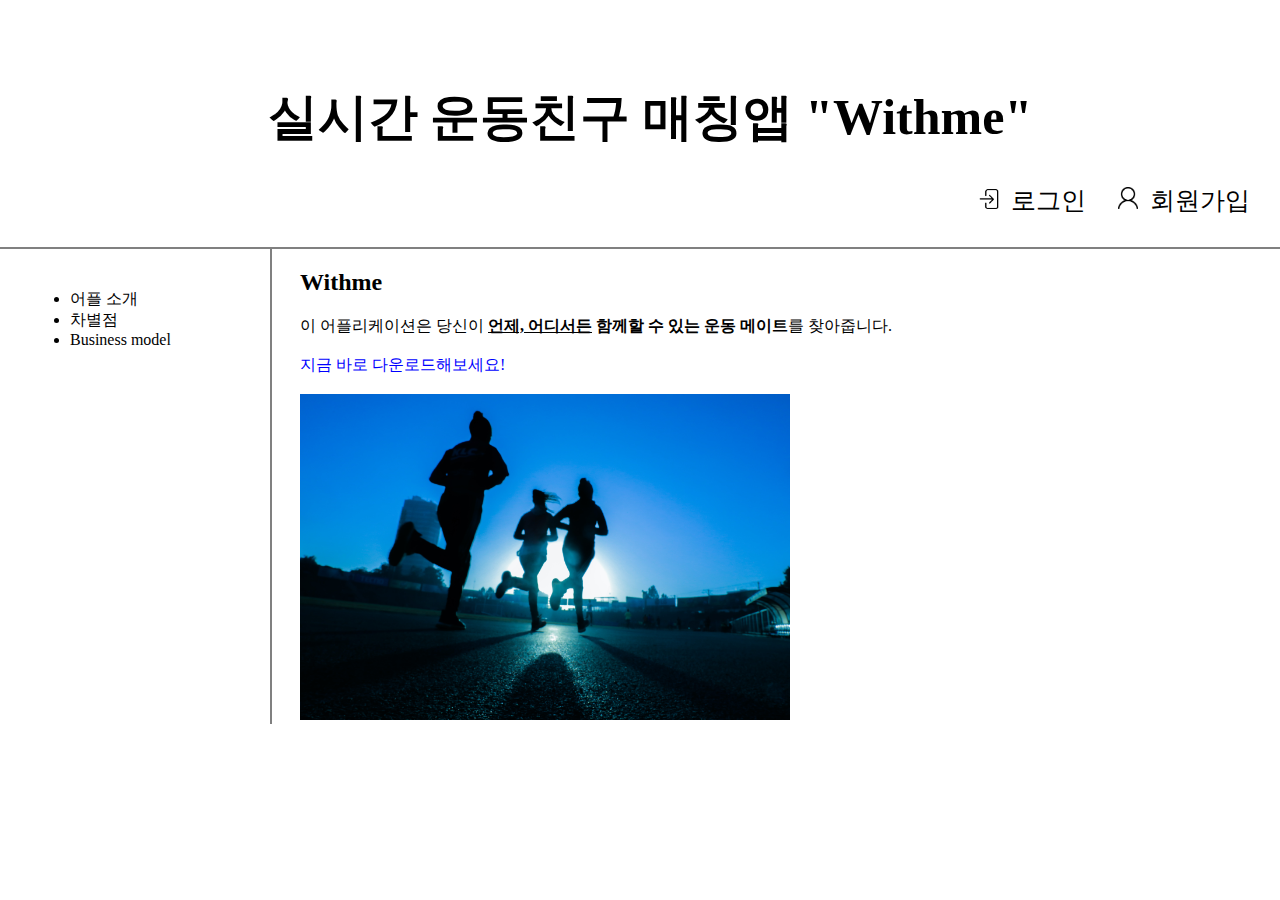
<file: index.html>
<!doctype html>
<html lang="en">
<head>
<title> 나만의 운동친구, Withme </title>
<meta charset="utf-8">
<link rel="stylesheet" href="style.css"> 

<!--이 link 태그는 스타일 코드 작성의 중복을 없애준 혁신적인 것! 페이지 전체에 대해 디자인을 바꾸고 싶다면 style.css
에서 바꾸면 됨. 그럼 동시에 link 태그가 쓰여진 모든 페이지에 적용-->

</head>
<body>
<a href="index.html"><div id=start><h1>실시간 운동친구 매칭앱 "Withme"</h1></a>
        <div class=login>
            <img src="signin.png" width=20px>&nbsp;

            <a href="login.html">로그인</a> &nbsp;&nbsp;&nbsp; 

            <img src="signup.png" width=20px>&nbsp; 회원가입</div>
    </div>
<div id="move">
<ul>
  <li><a href="1.html"> 어플 소개</a></li> 
  <li><a href="2.html"> 차별점</a></li>
  <li><a href="3.html"> Business model</a></li>
</ul>
  <div>
   <h2>Withme</h2> 이 어플리케이션은 당신이 <strong><u>언제, 어디서든</u> 함께할 수 있는 운동 메이트</strong>를 찾아줍니다. <br><br>

   <a href="https://play.google.com/store/search?q=withme" target=_blank title="구글플레이에서 withme 설치" style="color:blue" class='change'>지금 바로 다운로드해보세요!</a><br><br>

  <img src="running.jpg" width="50%">
  </div>
</div>

<div id="disqus_thread"></div>
<script>
    /**
    *  RECOMMENDED CONFIGURATION VARIABLES: EDIT AND UNCOMMENT THE SECTION BELOW TO INSERT DYNAMIC VALUES FROM YOUR PLATFORM OR CMS.
    *  LEARN WHY DEFINING THESE VARIABLES IS IMPORTANT: https://disqus.com/admin/universalcode/#configuration-variables    */
    /*
    var disqus_config = function () {
    this.page.url = PAGE_URL;  // Replace PAGE_URL with your page's canonical URL variable
    this.page.identifier = PAGE_IDENTIFIER; // Replace PAGE_IDENTIFIER with your page's unique identifier variable
    };
    */
    (function() { // DON'T EDIT BELOW THIS LINE
    var d = document, s = d.createElement('script');
    s.src = 'https://withme-1.disqus.com/embed.js';
    s.setAttribute('data-timestamp', +new Date());
    (d.head || d.body).appendChild(s);
    })();
</script>
<noscript>Please enable JavaScript to view the <a href="https://disqus.com/?ref_noscript">comments powered by Disqus.</a></noscript>
<!--Start of Tawk.to Script-->
<script type="text/javascript">
var Tawk_API=Tawk_API||{}, Tawk_LoadStart=new Date();
(function(){
var s1=document.createElement("script"),s0=document.getElementsByTagName("script")[0];
s1.async=true;
s1.src='https://embed.tawk.to/60d7104f65b7290ac638077f/1f941fdrs';
s1.charset='UTF-8';
s1.setAttribute('crossorigin','*');
s0.parentNode.insertBefore(s1,s0);
})();
</script>
<!--End of Tawk.to Script-->
</body>
</html>
</file>
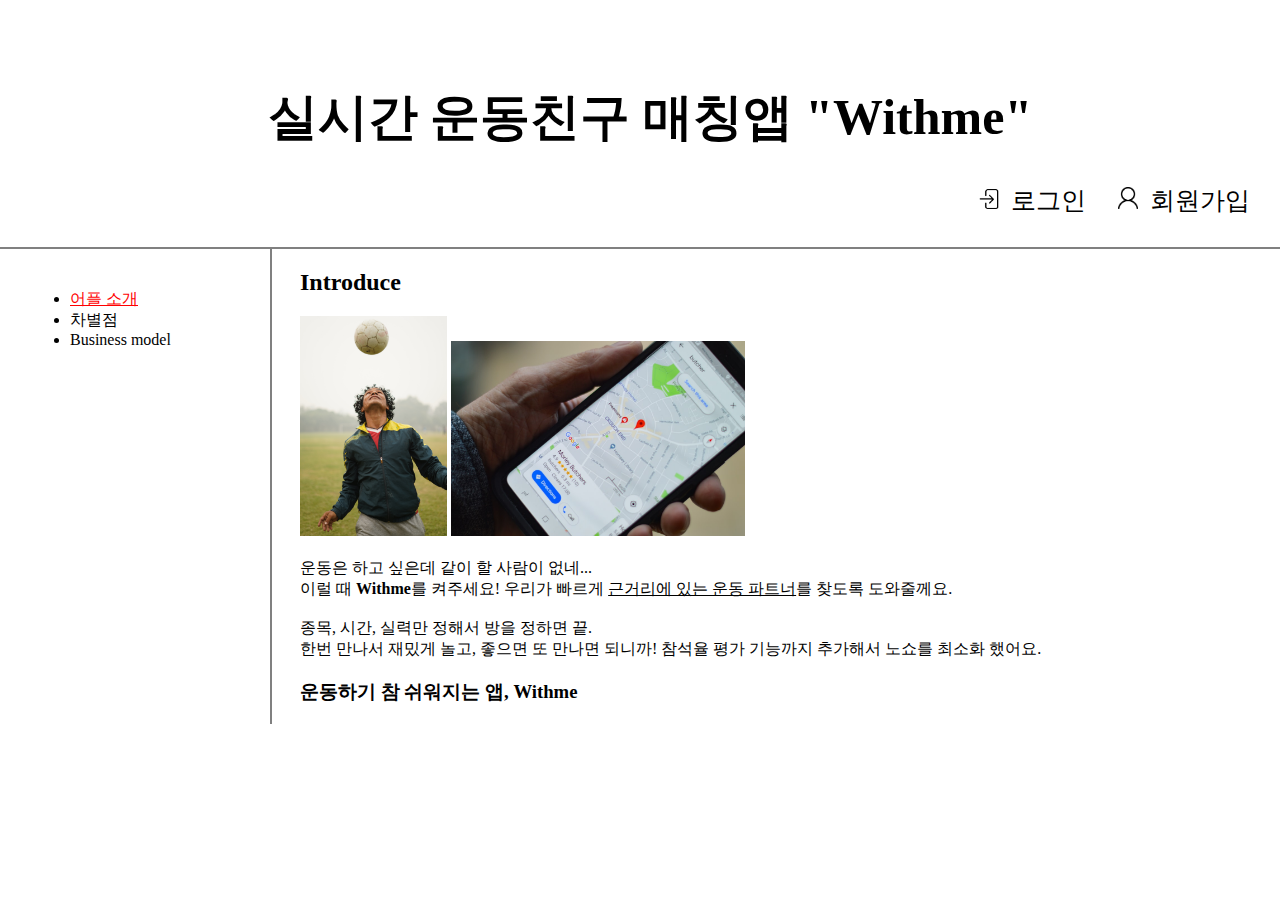
<file: 1.html>
<!doctype html>
<html>
<head>
<title> 나만의 운동친구, Withme </title>
<meta charset="utf-8">
<link rel="stylesheet" href="style.css">
</head>
<body>
<a href="index.html"><div id=start><h1>실시간 운동친구 매칭앱 "Withme"</h1></a>
        <div class=login><img src="signin.png" width=20px>&nbsp;

            <a href="login.html">로그인</a> &nbsp;&nbsp;&nbsp; 

            <img src="signup.png" width=20px>&nbsp; 회원가입</div>
    </div>

<a href="login.html"></a>
<div id="move">
<ul>
  <li><a href="1.html"style="color:red; text-decoration:underline"> 어플 소개</a></li> 
  <li><a href="2.html">차별점</a></li> 
  <li><a href="3.html"> Business model</a></li>
</ul>
  <div>
<h2>Introduce</h2> <img src="alone.jpg" width=15%>    <img src="matching.jpg" width=30%> <br><br> 운동은 하고 싶은데 같이 할 사람이 없네...<br>이럴 때 <strong>Withme</strong>를 켜주세요! 우리가 빠르게 <u>근거리에 있는 운동 파트너</u>를 찾도록 도와줄께요.<br>
<br>종목, 시간, 실력만 정해서 방을 정하면 끝. <br>한번 만나서 재밌게 놀고, 좋으면 또 만나면 되니까! 참석율 평가 기능까지 추가해서 노쇼를 최소화 했어요. <br>
<h3>운동하기 참 쉬워지는 앱, Withme</h3>
  </div>
</div>

 <div id="disqus_thread"></div>
<script>
    /**
    *  RECOMMENDED CONFIGURATION VARIABLES: EDIT AND UNCOMMENT THE SECTION BELOW TO INSERT DYNAMIC VALUES FROM YOUR PLATFORM OR CMS.
    *  LEARN WHY DEFINING THESE VARIABLES IS IMPORTANT: https://disqus.com/admin/universalcode/#configuration-variables    */
    /*
    var disqus_config = function () {
    this.page.url = PAGE_URL;  // Replace PAGE_URL with your page's canonical URL variable
    this.page.identifier = PAGE_IDENTIFIER; // Replace PAGE_IDENTIFIER with your page's unique identifier variable
    };
    */
    (function() { // DON'T EDIT BELOW THIS LINE
    var d = document, s = d.createElement('script');
    s.src = 'https://withme-1.disqus.com/embed.js';
    s.setAttribute('data-timestamp', +new Date());
    (d.head || d.body).appendChild(s);
    })();
</script>
<noscript>Please enable JavaScript to view the <a href="https://disqus.com/?ref_noscript">comments powered by Disqus.</a></noscript>
  <!--Start of Tawk.to Script-->
<script type="text/javascript">
var Tawk_API=Tawk_API||{}, Tawk_LoadStart=new Date();
(function(){
var s1=document.createElement("script"),s0=document.getElementsByTagName("script")[0];
s1.async=true;
s1.src='https://embed.tawk.to/60d7104f65b7290ac638077f/1f941fdrs';
s1.charset='UTF-8';
s1.setAttribute('crossorigin','*');
s0.parentNode.insertBefore(s1,s0);
})();
</script>
<!--End of Tawk.to Script-->
  </body>
</html>
</file>
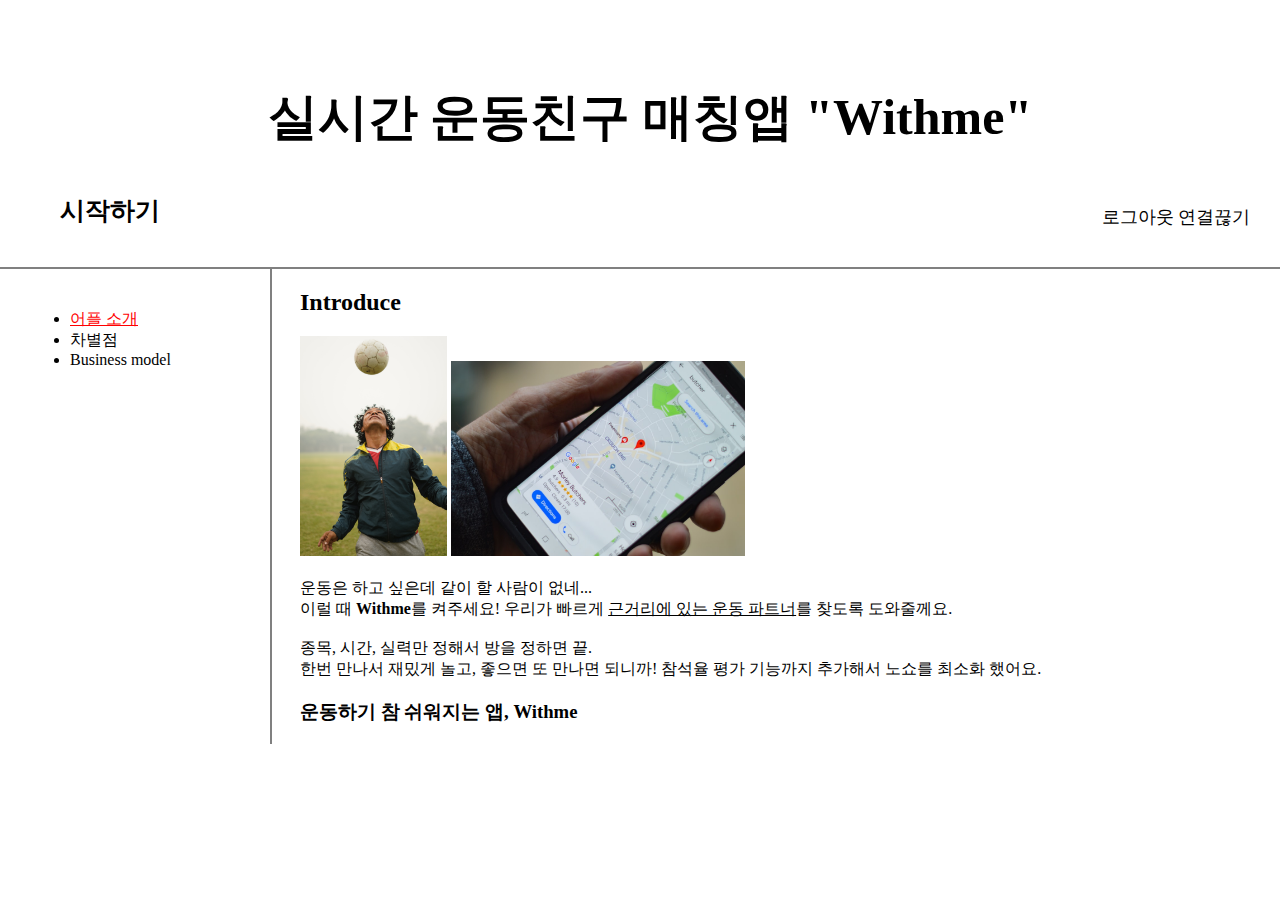
<file: 1_out.html>
<!doctype html>
<html lang="en">
<head>
<title> 나만의 운동친구, Withme </title>
<meta charset="utf-8">
<link rel="stylesheet" href="style.css"> 

<!--이 link 태그는 스타일 코드 작성의 중복을 없애준 혁신적인 것! 페이지 전체에 대해 디자인을 바꾸고 싶다면 style.css
에서 바꾸면 됨. 그럼 동시에 link 태그가 쓰여진 모든 페이지에 적용-->
<script src="https://developers.kakao.com/sdk/js/kakao.js"> //자바스크립트 sdk 포함
</script> 
<script>
window.Kakao.init('ceb53c513c104e8eeca980ffdbfc66be');
Kakao.isInitialized();// 자바스크립트 sdk 초기화 완료 
    </script>
</head>
<body>
<a href="index.html"><div id=start><h1>실시간 운동친구 매칭앱 "Withme"</h1></a>
        <div class=go>
            <a href="room.html"><h4>시작하기</h4></a>
        <div>
            <a href="javascript:logout_kakao()"><br>로그아웃</a> 
            <a href="javascript:discon()">연결끊기</a>
        </div>
    </div>
    </div>

<div id="move">
<ul>
  <li><a href="1_out.html"style="color:red; text-decoration:underline"> 어플 소개</a></li> 
  <li><a href="2_out.html"> 차별점</a></li>
  <li><a href="3_out.html"> Business model</a></li>
</ul>
  <div>
<h2>Introduce</h2> <img src="alone.jpg" width=15%>    <img src="matching.jpg" width=30%> <br><br> 운동은 하고 싶은데 같이 할 사람이 없네...<br>이럴 때 <strong>Withme</strong>를 켜주세요! 우리가 빠르게 <u>근거리에 있는 운동 파트너</u>를 찾도록 도와줄께요.<br>
<br>종목, 시간, 실력만 정해서 방을 정하면 끝. <br>한번 만나서 재밌게 놀고, 좋으면 또 만나면 되니까! 참석율 평가 기능까지 추가해서 노쇼를 최소화 했어요. <br>
<h3>운동하기 참 쉬워지는 앱, Withme</h3>
  </div>
</div>

<div id="disqus_thread"></div>
<script>
    /**
    *  RECOMMENDED CONFIGURATION VARIABLES: EDIT AND UNCOMMENT THE SECTION BELOW TO INSERT DYNAMIC VALUES FROM YOUR PLATFORM OR CMS.
    *  LEARN WHY DEFINING THESE VARIABLES IS IMPORTANT: https://disqus.com/admin/universalcode/#configuration-variables    */
    /*
    var disqus_config = function () {
    this.page.url = PAGE_URL;  // Replace PAGE_URL with your page's canonical URL variable
    this.page.identifier = PAGE_IDENTIFIER; // Replace PAGE_IDENTIFIER with your page's unique identifier variable
    };
    */
    (function() { // DON'T EDIT BELOW THIS LINE
    var d = document, s = d.createElement('script');
    s.src = 'https://withme-1.disqus.com/embed.js';
    s.setAttribute('data-timestamp', +new Date());
    (d.head || d.body).appendChild(s);
    })();
    </script>
<noscript>Please enable JavaScript to view the <a href="https://disqus.com/?ref_noscript">comments powered by Disqus.</a></noscript>
<!--Start of Tawk.to Script-->
<script>
var Tawk_API=Tawk_API||{}, Tawk_LoadStart=new Date();
(function(){
var s1=document.createElement("script"),s0=document.getElementsByTagName("script")[0];
s1.async=true;
s1.src='https://embed.tawk.to/60d7104f65b7290ac638077f/1f941fdrs';
s1.charset='UTF-8';
s1.setAttribute('crossorigin','*');
s0.parentNode.insertBefore(s1,s0);
})();
       
function logout_kakao() {
            if (!Kakao.Auth.getAccessToken()) {
                console.log('Not logged in.');
                return;
            }
            Kakao.Auth.logout(function () {
                console.log('로그아웃 성공'+Kakao.Auth.getAccessToken());
                window.location.href = 'https://hrhst0111.github.io/web1/';
            });
        }
    function discon() {
                Kakao.API.request({
                    url: '/v1/user/unlink',
                    success: function (response) {
                        console.log('연결끊기 성공'+response);
                        window.location.href = 'https://hrhst0111.github.io/web1/';
                    },
                    fail: function (error) {
                        console.log(error);
                    },
                });
        }
</script>
<!--End of Tawk.to Script-->
</body>
</html>
</file>
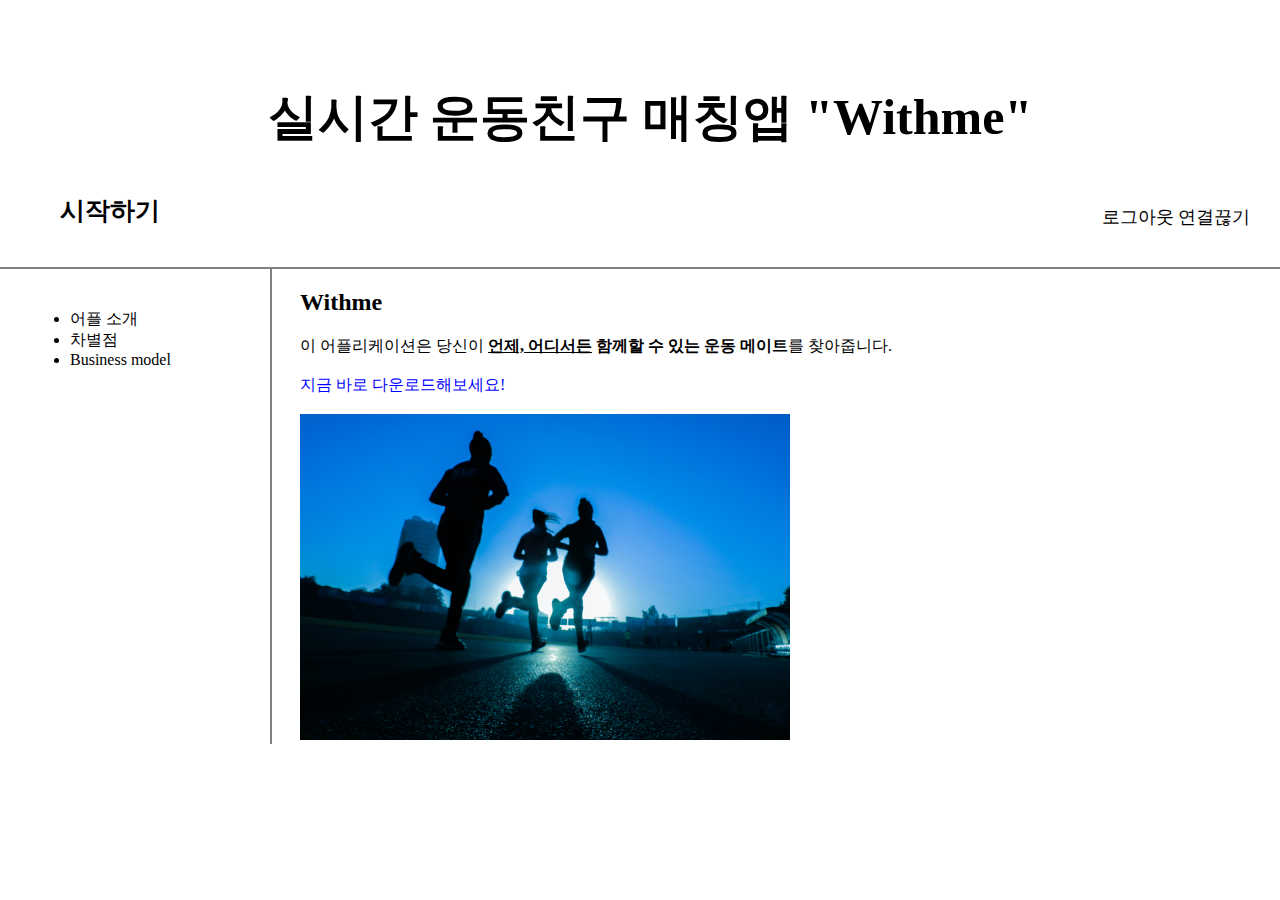
<file: 1_out.html.html>
<!doctype html>
<html lang="en">
<head>
<title> 나만의 운동친구, Withme </title>
<meta charset="utf-8">
<link rel="stylesheet" href="style.css"> 

<!--이 link 태그는 스타일 코드 작성의 중복을 없애준 혁신적인 것! 페이지 전체에 대해 디자인을 바꾸고 싶다면 style.css
에서 바꾸면 됨. 그럼 동시에 link 태그가 쓰여진 모든 페이지에 적용-->
<script src="https://developers.kakao.com/sdk/js/kakao.js"> //자바스크립트 sdk 포함
</script> 
<script>
window.Kakao.init('ceb53c513c104e8eeca980ffdbfc66be');
Kakao.isInitialized();// 자바스크립트 sdk 초기화 완료 
    </script>
</head>
<body>
<a href="index.html"><div id=start><h1>실시간 운동친구 매칭앱 "Withme"</h1></a>
        <div class=go>
            <a href="room.html"><h4>시작하기</h4></a>
        <div>
            <a href="javascript:logout_kakao()"><br>로그아웃</a> 
            <a href="javascript:discon()">연결끊기</a>
        </div>
    </div>
    </div>

<div id="move">
<ul>
  <li><a href="1_out.html"> 어플 소개</a></li> 
  <li><a href="2_out.html"> 차별점</a></li>
  <li><a href="3_out.html"> Business model</a></li>
</ul>
  <div>
   <h2>Withme</h2> 이 어플리케이션은 당신이 <strong><u>언제, 어디서든</u> 함께할 수 있는 운동 메이트</strong>를 찾아줍니다. <br><br>

   <a href="https://play.google.com/store/search?q=withme" target=_blank title="구글플레이에서 withme 설치" style="color:blue" class='change'>지금 바로 다운로드해보세요!</a><br><br>

  <img src="running.jpg" width="50%">
  </div>
</div>

<div id="disqus_thread"></div>
<script>
    /**
    *  RECOMMENDED CONFIGURATION VARIABLES: EDIT AND UNCOMMENT THE SECTION BELOW TO INSERT DYNAMIC VALUES FROM YOUR PLATFORM OR CMS.
    *  LEARN WHY DEFINING THESE VARIABLES IS IMPORTANT: https://disqus.com/admin/universalcode/#configuration-variables    */
    /*
    var disqus_config = function () {
    this.page.url = PAGE_URL;  // Replace PAGE_URL with your page's canonical URL variable
    this.page.identifier = PAGE_IDENTIFIER; // Replace PAGE_IDENTIFIER with your page's unique identifier variable
    };
    */
    (function() { // DON'T EDIT BELOW THIS LINE
    var d = document, s = d.createElement('script');
    s.src = 'https://withme-1.disqus.com/embed.js';
    s.setAttribute('data-timestamp', +new Date());
    (d.head || d.body).appendChild(s);
    })();
    </script>
<noscript>Please enable JavaScript to view the <a href="https://disqus.com/?ref_noscript">comments powered by Disqus.</a></noscript>
<!--Start of Tawk.to Script-->
<script>
var Tawk_API=Tawk_API||{}, Tawk_LoadStart=new Date();
(function(){
var s1=document.createElement("script"),s0=document.getElementsByTagName("script")[0];
s1.async=true;
s1.src='https://embed.tawk.to/60d7104f65b7290ac638077f/1f941fdrs';
s1.charset='UTF-8';
s1.setAttribute('crossorigin','*');
s0.parentNode.insertBefore(s1,s0);
})();
       
function logout_kakao() {
            if (!Kakao.Auth.getAccessToken()) {
                console.log('Not logged in.');
                return;
            }
            Kakao.Auth.logout(function () {
                console.log('로그아웃 성공'+Kakao.Auth.getAccessToken());
                window.location.href = 'https://hrhst0111.github.io/web1/';
            });
        }
    function discon() {
                Kakao.API.request({
                    url: '/v1/user/unlink',
                    success: function (response) {
                        console.log('연결끊기 성공'+response);
                        window.location.href = 'https://hrhst0111.github.io/web1/';
                    },
                    fail: function (error) {
                        console.log(error);
                    },
                });
        }
</script>
<!--End of Tawk.to Script-->
</body>
</html>
</file>
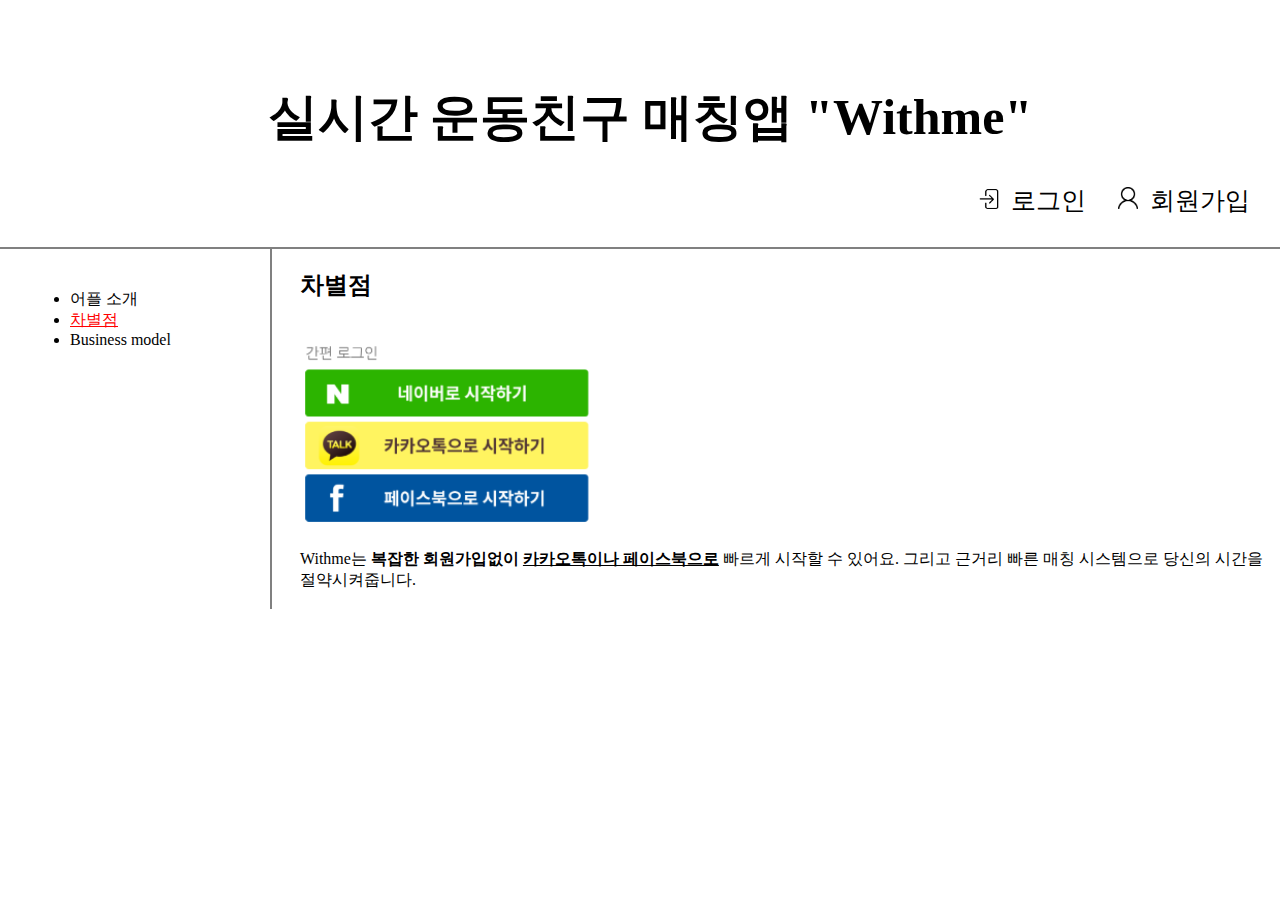
<file: 2.html>
<!doctype html>
<html>
<head>
<title> 나만의 운동친구, Withme </title>
<meta charset="utf-8">
<link rel="stylesheet" href="style.css">
</head>

<body>
<a href="index.html"><div id=start><h1>실시간 운동친구 매칭앱 "Withme"</h1></a>
        <div class=login><img src="signin.png" width=20px>&nbsp;

            <a href="login.html">로그인</a> &nbsp;&nbsp;&nbsp; 

            <img src="signup.png" width=20px>&nbsp; 회원가입</div>
    </div>

<div id="move">
  <ul>
  <li><a href="1.html" > 어플 소개</a></li> 
  <li><a href="2.html" style="color:red; text-decoration:underline"> 차별점</a></li>  
  <li><a href="3.html" > Business model</a></li>
  </ul>
  <div>
  <h2>차별점</h2><br>
  <img src="start.jpg" width=30%> <br><br> Withme는 <strong>복잡한 회원가입없이 <u>카카오톡이나 페이스북으로</u></strong> 빠르게 시작할 수 있어요. 그리고 근거리 빠른 매칭 시스템으로 당신의 시간을 절약시켜줍니다. <br><br>
  </div>
</div>   


<div id="disqus_thread"></div>
<script>
    /**
    *  RECOMMENDED CONFIGURATION VARIABLES: EDIT AND UNCOMMENT THE SECTION BELOW TO INSERT DYNAMIC VALUES FROM YOUR PLATFORM OR CMS.
    *  LEARN WHY DEFINING THESE VARIABLES IS IMPORTANT: https://disqus.com/admin/universalcode/#configuration-variables    */
    /*
    var disqus_config = function () {
    this.page.url = PAGE_URL;  // Replace PAGE_URL with your page's canonical URL variable
    this.page.identifier = PAGE_IDENTIFIER; // Replace PAGE_IDENTIFIER with your page's unique identifier variable
    };
    */
    (function() { // DON'T EDIT BELOW THIS LINE
    var d = document, s = d.createElement('script');
    s.src = 'https://withme-1.disqus.com/embed.js';
    s.setAttribute('data-timestamp', +new Date());
    (d.head || d.body).appendChild(s);
    })();
</script>
<noscript>Please enable JavaScript to view the <a href="https://disqus.com/?ref_noscript">comments powered by Disqus.</a></noscript>
  <!--Start of Tawk.to Script-->
<script type="text/javascript">
var Tawk_API=Tawk_API||{}, Tawk_LoadStart=new Date();
(function(){
var s1=document.createElement("script"),s0=document.getElementsByTagName("script")[0];
s1.async=true;
s1.src='https://embed.tawk.to/60d7104f65b7290ac638077f/1f941fdrs';
s1.charset='UTF-8';
s1.setAttribute('crossorigin','*');
s0.parentNode.insertBefore(s1,s0);
})();
</script>
<!--End of Tawk.to Script-->
  
  </body>
</html>
</file>
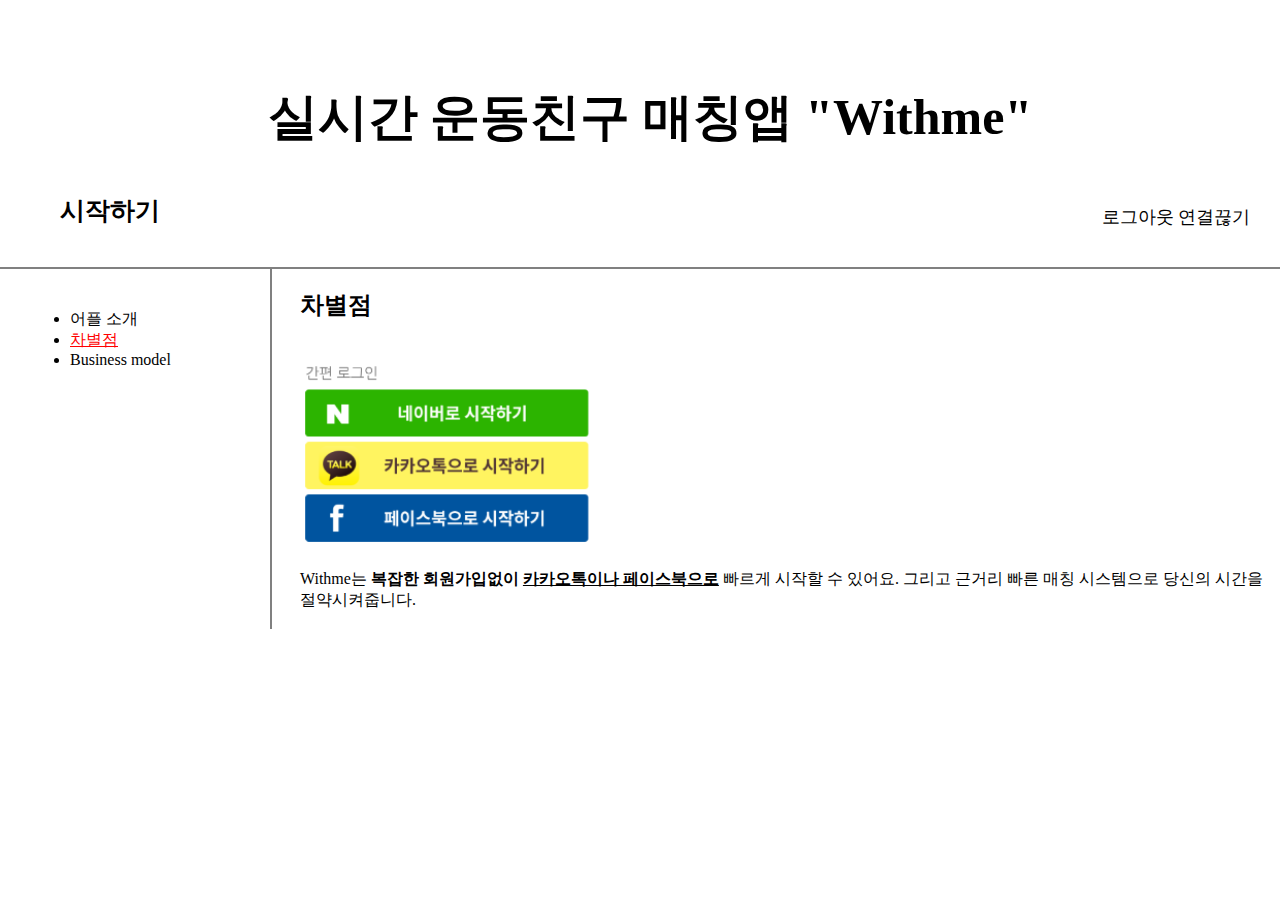
<file: 2_out.html>
<!doctype html>
<html lang="en">

<head>
    <title> 나만의 운동친구, Withme </title>
    <meta charset="utf-8">
    <link rel="stylesheet" href="style.css">

    <!--이 link 태그는 스타일 코드 작성의 중복을 없애준 혁신적인 것! 페이지 전체에 대해 디자인을 바꾸고 싶다면 style.css
에서 바꾸면 됨. 그럼 동시에 link 태그가 쓰여진 모든 페이지에 적용-->
    <script src="https://developers.kakao.com/sdk/js/kakao.js"> //자바스크립트 sdk 포함
    </script>
    <script>
        window.Kakao.init('ceb53c513c104e8eeca980ffdbfc66be');
        Kakao.isInitialized();// 자바스크립트 sdk 초기화 완료 
    </script>
</head>

<body>
    <a href="index.html">
        <div id=start>
            <h1>실시간 운동친구 매칭앱 "Withme"</h1>
    </a>
    <div class=go>
        <a href="room.html">
            <h4>시작하기</h4>
        </a>
        <div>
            <a href="javascript:logout_kakao()"><br>로그아웃</a>
            <a href="javascript:discon()">연결끊기</a>
        </div>
    </div>
    </div>

    <div id="move">
        <ul>
            <li><a href="1_out.html"> 어플 소개</a></li>
            <li><a href="2_out.html" style="color:red; text-decoration:underline"> 차별점</a></li>
            <li><a href="3_out.html"> Business model</a></li>
        </ul>
        <div>
            <h2>차별점</h2><br>
            <img src="start.jpg" width=30%> <br><br> Withme는 <strong>복잡한 회원가입없이 <u>카카오톡이나 페이스북으로</u></strong> 빠르게 시작할 수
            있어요. 그리고 근거리 빠른 매칭 시스템으로 당신의 시간을 절약시켜줍니다. <br><br>
        </div>
    </div>

    <div id="disqus_thread"></div>
    <script>
        /**
        *  RECOMMENDED CONFIGURATION VARIABLES: EDIT AND UNCOMMENT THE SECTION BELOW TO INSERT DYNAMIC VALUES FROM YOUR PLATFORM OR CMS.
        *  LEARN WHY DEFINING THESE VARIABLES IS IMPORTANT: https://disqus.com/admin/universalcode/#configuration-variables    */
        /*
        var disqus_config = function () {
        this.page.url = PAGE_URL;  // Replace PAGE_URL with your page's canonical URL variable
        this.page.identifier = PAGE_IDENTIFIER; // Replace PAGE_IDENTIFIER with your page's unique identifier variable
        };
        */
        (function () { // DON'T EDIT BELOW THIS LINE
            var d = document, s = d.createElement('script');
            s.src = 'https://withme-1.disqus.com/embed.js';
            s.setAttribute('data-timestamp', +new Date());
            (d.head || d.body).appendChild(s);
        })();
    </script>
    <noscript>Please enable JavaScript to view the <a href="https://disqus.com/?ref_noscript">comments powered by
            Disqus.</a></noscript>
    <!--Start of Tawk.to Script-->
    <script>
        var Tawk_API = Tawk_API || {}, Tawk_LoadStart = new Date();
        (function () {
            var s1 = document.createElement("script"), s0 = document.getElementsByTagName("script")[0];
            s1.async = true;
            s1.src = 'https://embed.tawk.to/60d7104f65b7290ac638077f/1f941fdrs';
            s1.charset = 'UTF-8';
            s1.setAttribute('crossorigin', '*');
            s0.parentNode.insertBefore(s1, s0);
        })();

        function logout_kakao() {
            if (!Kakao.Auth.getAccessToken()) {
                console.log('Not logged in.');
                return;
            }
            Kakao.Auth.logout(function () {
                console.log('로그아웃 성공' + Kakao.Auth.getAccessToken());
                window.location.href = 'https://hrhst0111.github.io/web1/';
            });
        }
        function discon() {
            Kakao.API.request({
                url: '/v1/user/unlink',
                success: function (response) {
                    console.log('연결끊기 성공' + response);
                    window.location.href = 'https://hrhst0111.github.io/web1/';
                },
                fail: function (error) {
                    console.log(error);
                },
            });
        }
    </script>
    <!--End of Tawk.to Script-->
</body>

</html>
</file>
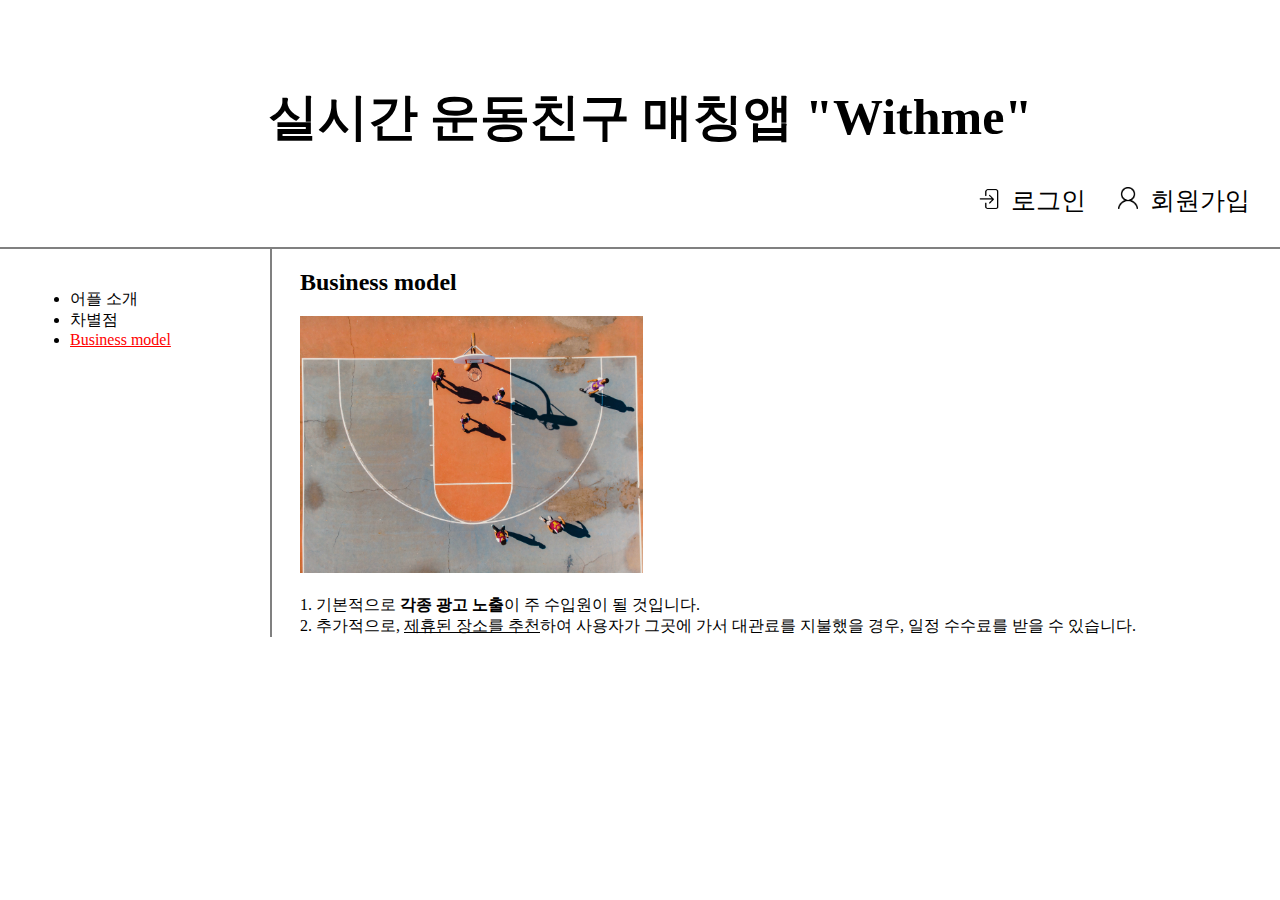
<file: 3.html>
<!doctype html>
<html>
<head>
<title> 나만의 운동친구, Withme </title>
<meta charset="utf-8">
<link rel="stylesheet" href="style.css">
</head>
<body>
<a href="index.html"><div id=start><h1>실시간 운동친구 매칭앱 "Withme"</h1></a>
        <div class=login><img src="signin.png" width=20px>&nbsp;

            <a href="login.html">로그인</a> &nbsp;&nbsp;&nbsp; 

            <img src="signup.png" width=20px>&nbsp; 회원가입</div>
    </div>

<a href="login.html"></a>
<div id="move">
<ul>
  <li><a href="1.html"> 어플 소개</a></li> 
  <li><a href="2.html">차별점</a></li> 
  <li><a href="3.html"style="color:red; text-decoration:underline"> Business model</a></li>
</ul>
  <div>
<h2> Business model </h2>

<img src="court.jpg" width=35%><br><br>
1. 기본적으로 <strong>각종 광고 노출</strong>이 주 수입원이 될 것입니다. <br>
2. 추가적으로, <u>제휴된 장소를 추천</u>하여 사용자가 
그곳에 가서 대관료를 지불했을 경우, 일정 수수료를 받을 수 있습니다.
  </div>
</div>
  <div id="disqus_thread"></div>
<script>
    /**
    *  RECOMMENDED CONFIGURATION VARIABLES: EDIT AND UNCOMMENT THE SECTION BELOW TO INSERT DYNAMIC VALUES FROM YOUR PLATFORM OR CMS.
    *  LEARN WHY DEFINING THESE VARIABLES IS IMPORTANT: https://disqus.com/admin/universalcode/#configuration-variables    */
    /*
    var disqus_config = function () {
    this.page.url = PAGE_URL;  // Replace PAGE_URL with your page's canonical URL variable
    this.page.identifier = PAGE_IDENTIFIER; // Replace PAGE_IDENTIFIER with your page's unique identifier variable
    };
    */
    (function() { // DON'T EDIT BELOW THIS LINE
    var d = document, s = d.createElement('script');
    s.src = 'https://withme-1.disqus.com/embed.js';
    s.setAttribute('data-timestamp', +new Date());
    (d.head || d.body).appendChild(s);
    })();
</script>
<noscript>Please enable JavaScript to view the <a href="https://disqus.com/?ref_noscript">comments powered by Disqus.</a></noscript>
<!--Start of Tawk.to Script-->
<script type="text/javascript">
var Tawk_API=Tawk_API||{}, Tawk_LoadStart=new Date();
(function(){
var s1=document.createElement("script"),s0=document.getElementsByTagName("script")[0];
s1.async=true;
s1.src='https://embed.tawk.to/60d7104f65b7290ac638077f/1f941fdrs';
s1.charset='UTF-8';
s1.setAttribute('crossorigin','*');
s0.parentNode.insertBefore(s1,s0);
})();
</script>
<!--End of Tawk.to Script-->
  </body>
</html>
</file>
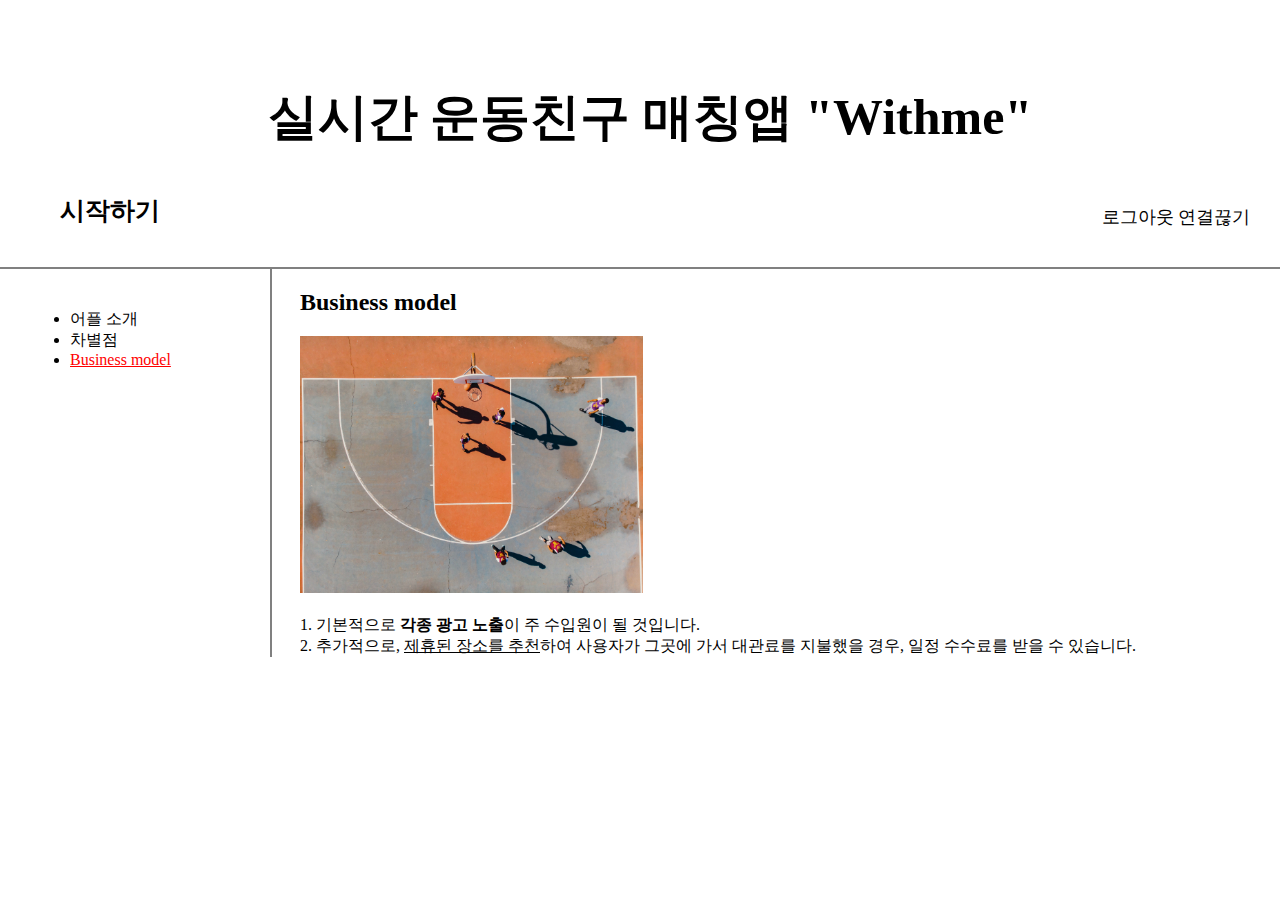
<file: 3_out.html>
<!doctype html>
<html lang="en">

<head>
    <title> 나만의 운동친구, Withme </title>
    <meta charset="utf-8">
    <link rel="stylesheet" href="style.css">

    <!--이 link 태그는 스타일 코드 작성의 중복을 없애준 혁신적인 것! 페이지 전체에 대해 디자인을 바꾸고 싶다면 style.css
에서 바꾸면 됨. 그럼 동시에 link 태그가 쓰여진 모든 페이지에 적용-->
    <script src="https://developers.kakao.com/sdk/js/kakao.js"> //자바스크립트 sdk 포함
    </script>
    <script>
        window.Kakao.init('ceb53c513c104e8eeca980ffdbfc66be');
        Kakao.isInitialized();// 자바스크립트 sdk 초기화 완료 
    </script>
</head>

<body>
    <a href="index.html">
        <div id=start>
            <h1>실시간 운동친구 매칭앱 "Withme"</h1>
    </a>
    <div class=go>
        <a href="room.html">
            <h4>시작하기</h4>
        </a>
        <div>
            <a href="javascript:logout_kakao()"><br>로그아웃</a>
            <a href="javascript:discon()">연결끊기</a>
        </div>
    </div>
    </div>

    <div id="move">
        <ul>
            <li><a href="1_out.html"> 어플 소개</a></li>
            <li><a href="2_out.html"> 차별점</a></li>
            <li><a href="3_out.html" style="color:red; text-decoration:underline"> Business model</a></li>
        </ul>
        <div>
            <h2> Business model </h2>

            <img src="court.jpg" width=35%><br><br>
            1. 기본적으로 <strong>각종 광고 노출</strong>이 주 수입원이 될 것입니다. <br>
            2. 추가적으로, <u>제휴된 장소를 추천</u>하여 사용자가
            그곳에 가서 대관료를 지불했을 경우, 일정 수수료를 받을 수 있습니다.
        </div>
    </div>

    <div id="disqus_thread"></div>
    <script>
        /**
        *  RECOMMENDED CONFIGURATION VARIABLES: EDIT AND UNCOMMENT THE SECTION BELOW TO INSERT DYNAMIC VALUES FROM YOUR PLATFORM OR CMS.
        *  LEARN WHY DEFINING THESE VARIABLES IS IMPORTANT: https://disqus.com/admin/universalcode/#configuration-variables    */
        /*
        var disqus_config = function () {
        this.page.url = PAGE_URL;  // Replace PAGE_URL with your page's canonical URL variable
        this.page.identifier = PAGE_IDENTIFIER; // Replace PAGE_IDENTIFIER with your page's unique identifier variable
        };
        */
        (function () { // DON'T EDIT BELOW THIS LINE
            var d = document, s = d.createElement('script');
            s.src = 'https://withme-1.disqus.com/embed.js';
            s.setAttribute('data-timestamp', +new Date());
            (d.head || d.body).appendChild(s);
        })();
    </script>
    <noscript>Please enable JavaScript to view the <a href="https://disqus.com/?ref_noscript">comments powered by
            Disqus.</a></noscript>
    <!--Start of Tawk.to Script-->
    <script>
        var Tawk_API = Tawk_API || {}, Tawk_LoadStart = new Date();
        (function () {
            var s1 = document.createElement("script"), s0 = document.getElementsByTagName("script")[0];
            s1.async = true;
            s1.src = 'https://embed.tawk.to/60d7104f65b7290ac638077f/1f941fdrs';
            s1.charset = 'UTF-8';
            s1.setAttribute('crossorigin', '*');
            s0.parentNode.insertBefore(s1, s0);
        })();

        function logout_kakao() {
            if (!Kakao.Auth.getAccessToken()) {
                console.log('Not logged in.');
                return;
            }
            Kakao.Auth.logout(function () {
                console.log('로그아웃 성공' + Kakao.Auth.getAccessToken());
                window.location.href = 'https://hrhst0111.github.io/web1/';
            });
        }
        function discon() {
            Kakao.API.request({
                url: '/v1/user/unlink',
                success: function (response) {
                    console.log('연결끊기 성공' + response);
                    window.location.href = 'https://hrhst0111.github.io/web1/';
                },
                fail: function (error) {
                    console.log(error);
                },
            });
        }
    </script>
    <!--End of Tawk.to Script-->
</body>

</html>
</file>
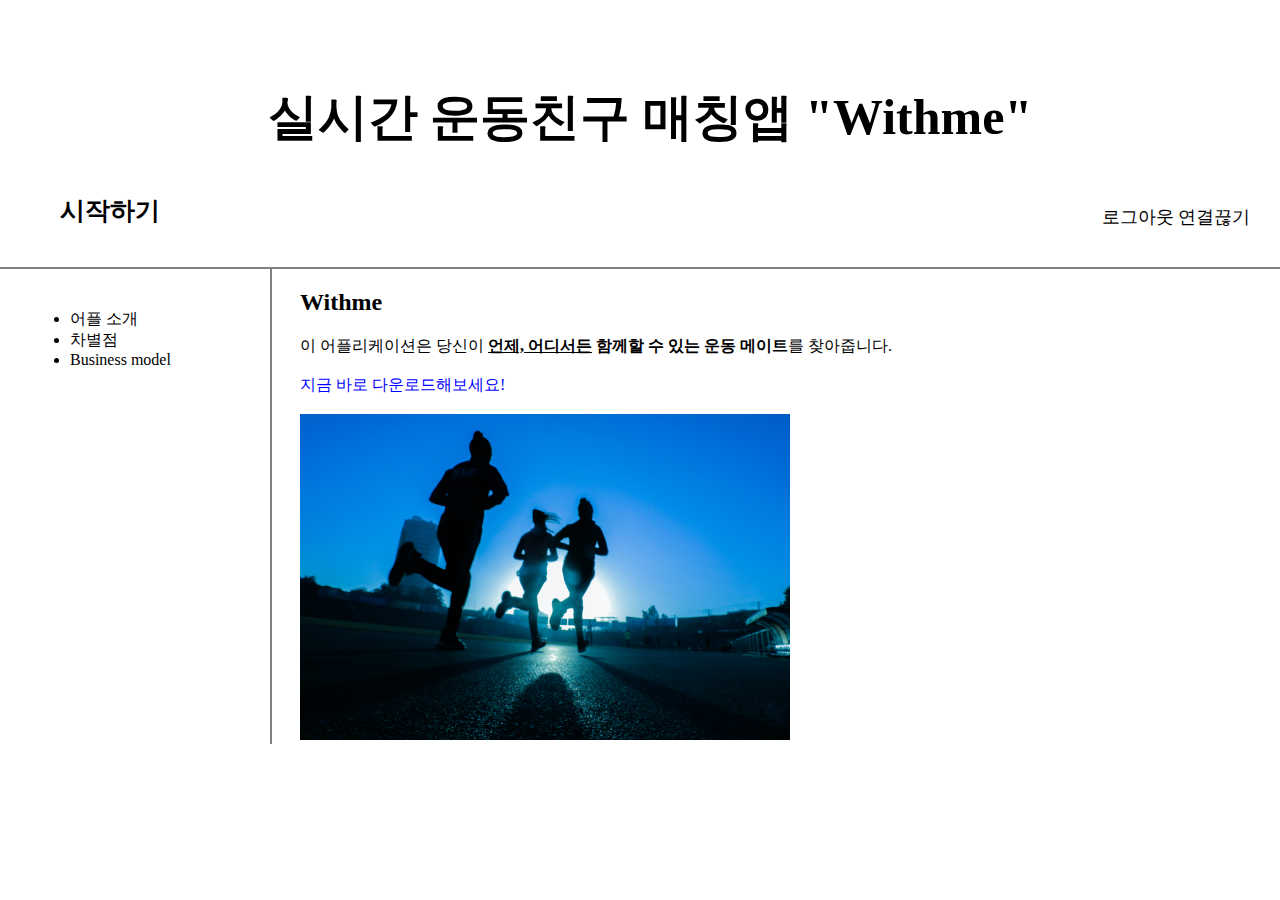
<file: index_logout.html>
<!doctype html>
<html lang="en">
<head>
<title> 나만의 운동친구, Withme </title>
<meta charset="utf-8">
<link rel="stylesheet" href="style.css"> 

<!--이 link 태그는 스타일 코드 작성의 중복을 없애준 혁신적인 것! 페이지 전체에 대해 디자인을 바꾸고 싶다면 style.css
에서 바꾸면 됨. 그럼 동시에 link 태그가 쓰여진 모든 페이지에 적용-->
<script src="https://developers.kakao.com/sdk/js/kakao.js"> //자바스크립트 sdk 포함
</script> 
<script>
window.Kakao.init('ceb53c513c104e8eeca980ffdbfc66be');
Kakao.isInitialized();// 자바스크립트 sdk 초기화 완료 
    </script>
</head>
<body>
<a href="index.html"><div id=start><h1>실시간 운동친구 매칭앱 "Withme"</h1></a>
        <div class=go>
            <a href="room.html"><h4>시작하기</h4></a>
        <div>
            <a href="javascript:logout_kakao()"><br>로그아웃</a> 
            <a href="javascript:discon()">연결끊기</a>
        </div>
    </div>
    </div>

<div id="move">
<ul>
  <li><a href="1_out.html"> 어플 소개</a></li> 
  <li><a href="2_out.html"> 차별점</a></li>
  <li><a href="3_out.html"> Business model</a></li>
</ul>
  <div>
   <h2>Withme</h2> 이 어플리케이션은 당신이 <strong><u>언제, 어디서든</u> 함께할 수 있는 운동 메이트</strong>를 찾아줍니다. <br><br>

   <a href="https://play.google.com/store/search?q=withme" target=_blank title="구글플레이에서 withme 설치" style="color:blue" class='change'>지금 바로 다운로드해보세요!</a><br><br>

  <img src="running.jpg" width="50%">
  </div>
</div>

<div id="disqus_thread"></div>
<script>
    /**
    *  RECOMMENDED CONFIGURATION VARIABLES: EDIT AND UNCOMMENT THE SECTION BELOW TO INSERT DYNAMIC VALUES FROM YOUR PLATFORM OR CMS.
    *  LEARN WHY DEFINING THESE VARIABLES IS IMPORTANT: https://disqus.com/admin/universalcode/#configuration-variables    */
    /*
    var disqus_config = function () {
    this.page.url = PAGE_URL;  // Replace PAGE_URL with your page's canonical URL variable
    this.page.identifier = PAGE_IDENTIFIER; // Replace PAGE_IDENTIFIER with your page's unique identifier variable
    };
    */
    (function() { // DON'T EDIT BELOW THIS LINE
    var d = document, s = d.createElement('script');
    s.src = 'https://withme-1.disqus.com/embed.js';
    s.setAttribute('data-timestamp', +new Date());
    (d.head || d.body).appendChild(s);
    })();
    </script>
<noscript>Please enable JavaScript to view the <a href="https://disqus.com/?ref_noscript">comments powered by Disqus.</a></noscript>
<!--Start of Tawk.to Script-->
<script>
var Tawk_API=Tawk_API||{}, Tawk_LoadStart=new Date();
(function(){
var s1=document.createElement("script"),s0=document.getElementsByTagName("script")[0];
s1.async=true;
s1.src='https://embed.tawk.to/60d7104f65b7290ac638077f/1f941fdrs';
s1.charset='UTF-8';
s1.setAttribute('crossorigin','*');
s0.parentNode.insertBefore(s1,s0);
})();
       
function logout_kakao() {
            if (!Kakao.Auth.getAccessToken()) {
                console.log('Not logged in.');
                return;
            }
            Kakao.Auth.logout(function () {
                console.log('로그아웃 성공'+Kakao.Auth.getAccessToken());
                window.location.href = 'https://hrhst0111.github.io/web1/';
            });
        }
    function discon() {
                Kakao.API.request({
                    url: '/v1/user/unlink',
                    success: function (response) {
                        console.log('연결끊기 성공'+response);
                        window.location.href = 'https://hrhst0111.github.io/web1/';
                    },
                    fail: function (error) {
                        console.log(error);
                    },
                });
        }
    function loginWithKakao() {
        window.Kakao.Auth.login({
       
      scope: 'profile_nickname, profile_image, account_email, gender, age_range, birthday', //추가항목 동의받기
       
      success: function(authObj) { //로그인 성공 시 토큰을 받을 콜백 함수
        console.log(authObj);
          
        window.Kakao.API.request({
    url: '/v2/user/me', //사용자 정보 가져오기
    success: function(response) {
        console.log(response);
    },
    fail: function(error) {
        console.log('정보 가져오기 실패'+ error);
    }
});
    }
        });
    }
    loginWithKakao();
    
</script>
<!--End of Tawk.to Script-->
    <script>
$(document).ready(function(){
	$.ajax({
		type: 'post',//데이터 전송 타입,
		url : 'https://hrhst0111.github.io/web1/index_logout.html', //데이터를 주고받을 파일 주소 입력,
		data: {"gender": "scope.gender"},//보내는 데이터, 
		success: function(result){
			alert("데이터 전송완료");//작업이 성공적으로 발생했을 경우
		},
		error:function(){  
      alert("오류");   //에러가 났을 경우 실행시킬 코드
		}
	})
});
</script>
</body>
</html>
</file>
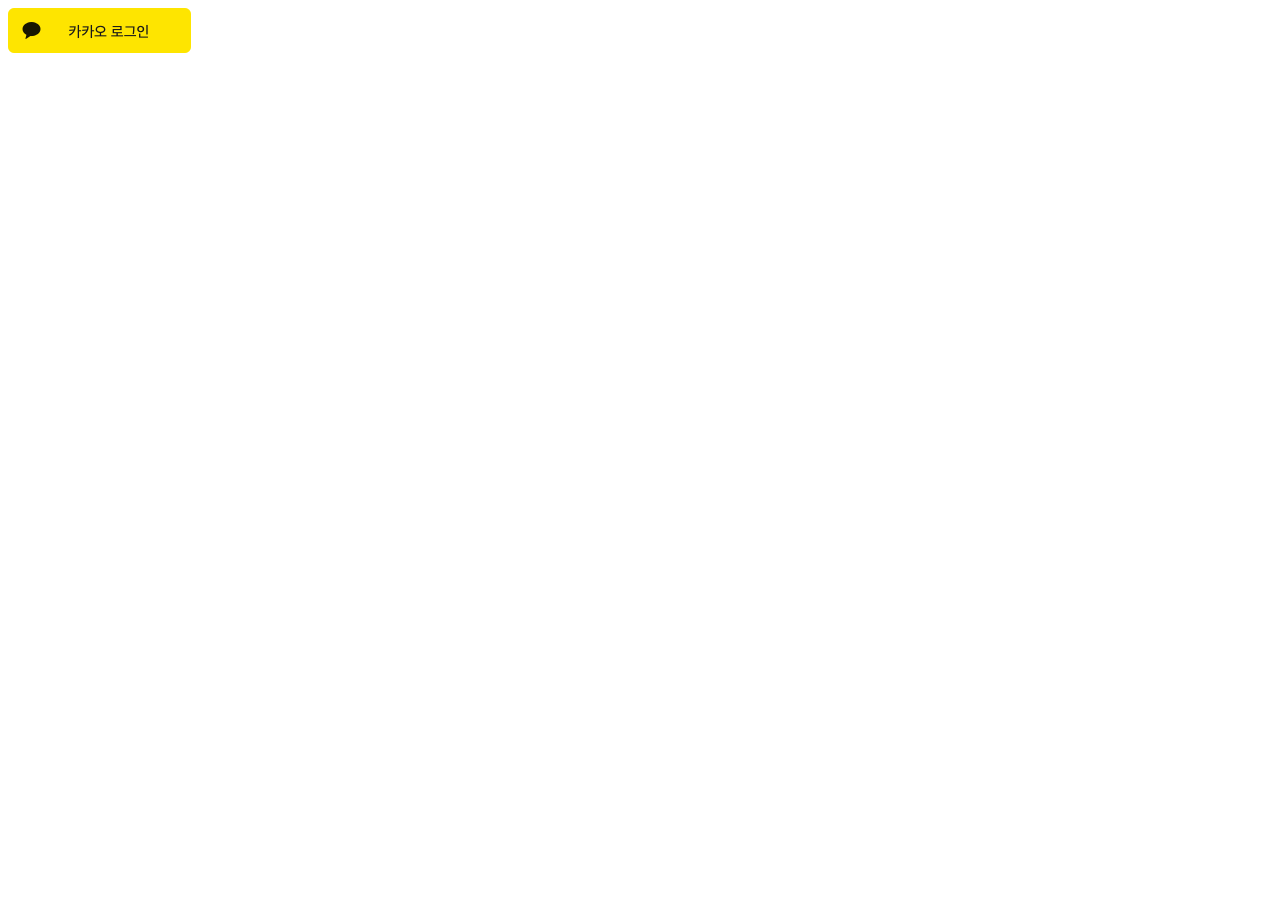
<file: login.html>
<!DOCTYPE html>
<html lang="ko">
<head>
    <meta charset="UTF-8">
    <meta name="viewport" content="width=device-width, initial-scale=1.0">
    <meta http-equiv="X-UA-Compatible" content="ie=edge">
    <script src="https://developers.kakao.com/sdk/js/kakao.js"> //자바스크립트 sdk 포함
</script> 
<script>
window.Kakao.init('ceb53c513c104e8eeca980ffdbfc66be');
Kakao.isInitialized();// 자바스크립트 sdk 초기화 완료 
    </script>
</head>
<body>
    <a id="custom-login-btn" href="https://hrhst0111.github.io/web1/index_logout.html">
  <img src="kakao.png">
</a> 
</body>
</html>
</file>
<file: style.css>
a {
    color:black;
    text-decoration:none;
  }

  #start {
      font-size: 25px;
    text-align: center;
    border-bottom: gray 2px solid;
    padding: 50px;
    padding-bottom: 30px;
    padding-right: 30px;
    margin: 0;
  }
  body{
    margin: 0;
  }
  ul{
    border-right: gray 2px solid;
    width: 200px;
    margin: 0;
    padding-top: 40px;
    padding-bottom: 20px;
    padding-left: 70px;
  }
  #move{
    display: grid;
    grid-template-columns: 300px 1fr;
  }
  @media(max-width: 800px){
    #move{
      display: block;
    }
    #move div{
      padding-left: 50px;
      padding-top: 20px;
    }
    #move ul{
    border-right: none;
    }
    #start{
    border-bottom: none;
    }
  }
  .change:hover{
    text-decoration:underline;
  }
  #start .login{
      text-align: right;
  }
  #start .go{
      text-align: left;
      display: grid;
      grid-template-columns: 300px 1fr;
}
  .go div{
      text-align: right;
      font-size: 18px;
  }
  h4{
      margin: 10px;
      
  }
</file>
